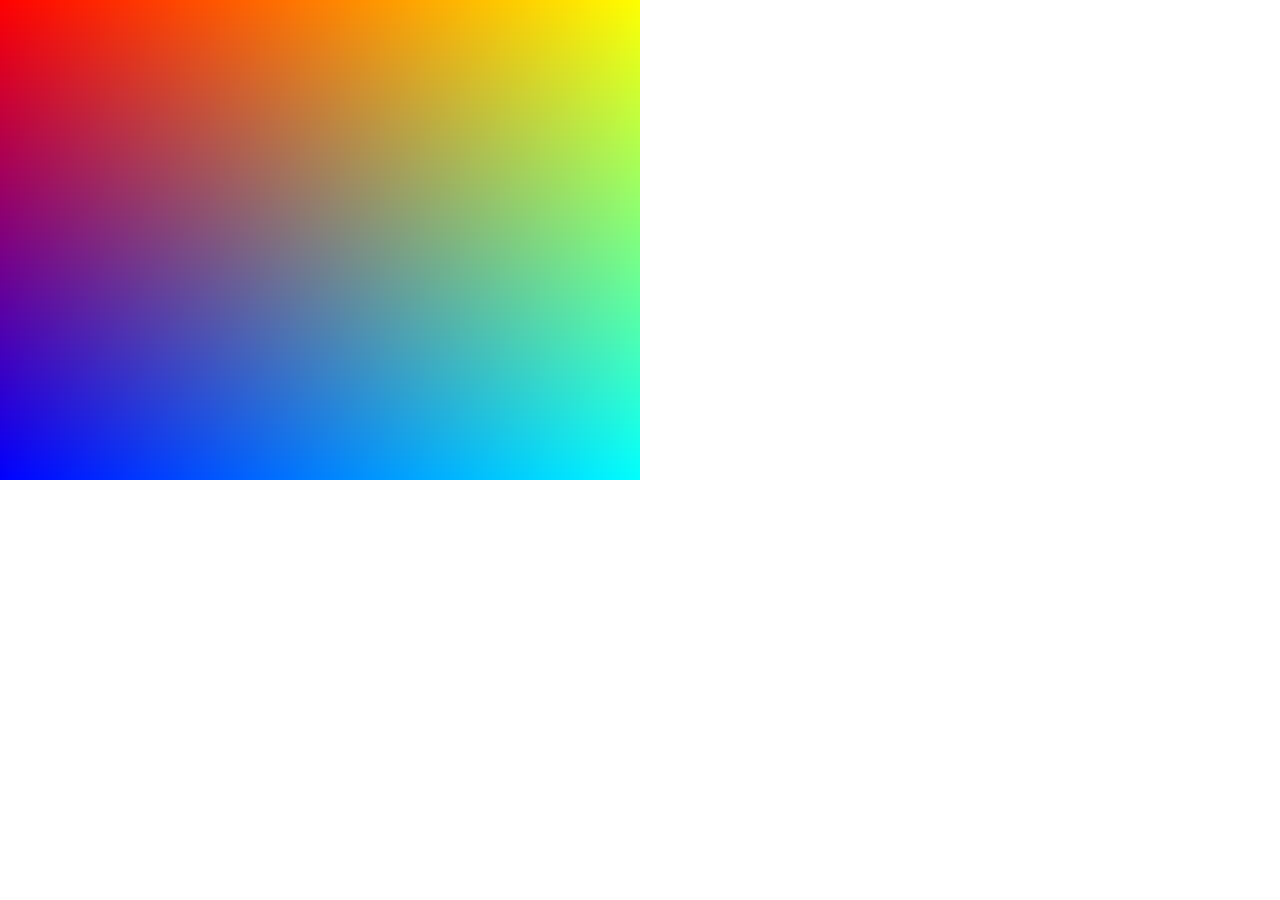
<file: samples/webgl-debug/index.html>
<!DOCTYPE html>
<html lang="en-US">
    <head>
        <meta http-equiv="Content-Type" content="text/html;charset=utf-8"/>
        <link href="styles/sample.css"  type="text/css" rel="stylesheet"/>
        <script type="text/javascript"  src="scripts/webgl.js"></script>
        <script type="text/javascript"  src="scripts/main.js"></script>
        <script type="text/plain"       id ="vert">
            uniform   mat4 uMSS;
            attribute vec2 aPOS;
            attribute vec2 aTEX;
            attribute vec4 aCLR;
            varying   vec4 vCLR;
            varying   vec2 vTEX;

            void main()
            {
                vCLR          = aCLR;
                vTEX          = aTEX;
                gl_Position   = uMSS * vec4(aPOS, 0, 1);
            }
        </script>
        <script type="text/plain"       id ="frag">
            precision mediump float;
            uniform sampler2D uTEX;
            varying   vec2    vTEX;
            varying   vec4    vCLR;

            void main()
            {
                gl_FragColor = texture2D(uTEX, vTEX) + vCLR;
            }
        </script>
        <title>WebGL.js - Debug Workspace</title>
    </head>
    <body>
        <div id="content">
            <header id="main_header">
                <!-- header elements go here; maybe a logo and some text -->
            </header>
            <nav id="main_navigation">
                <!-- navigation elements go here; ul and some li's -->
            </nav>
            <section id="sample_content">
                <!-- The page's main content elements go here -->
                <canvas id="canvas" width="640" height="480">
                    Your browser does not appear to support the canvas element.
                </canvas>
            </section>
            <footer id="main_footer">
                <!-- footer elements go here -->
            </footer>
        </div>
    </body>
</html>
</file>
<file: samples/webgl-debug/styles/sample.css>
body {
    margin: 0;
}

#sample_content {
    position: absolute;
    left: 0;
    top: 0;
    width: 640px;
    height: 480px;
    background-color: rgb(128,128,128);
}
</file>
